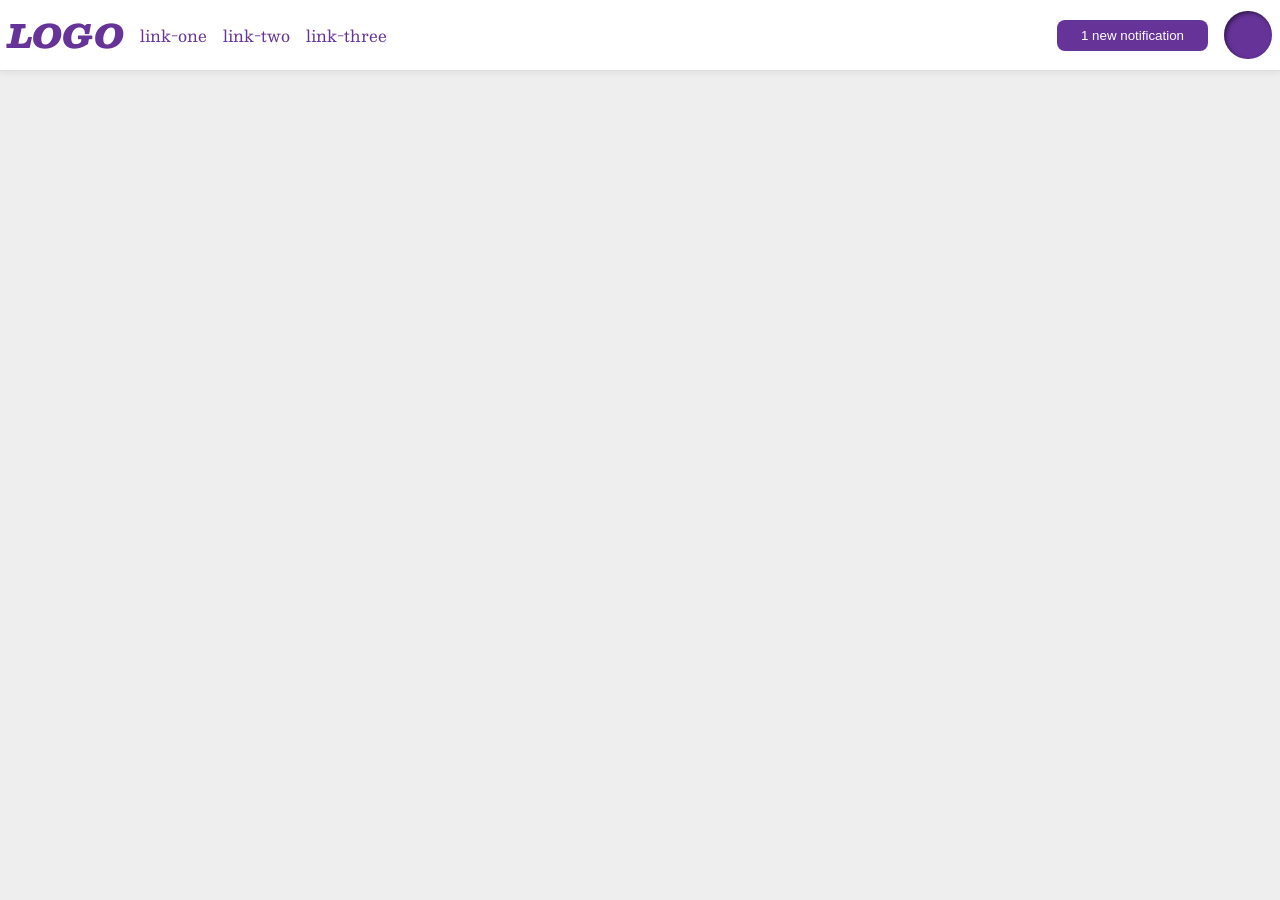
<file: foundations/flex/03-flex-header-2/index.html>
<!doctype html>
<html lang="en">
	<head>
		<meta charset="UTF-8" />
		<meta http-equiv="X-UA-Compatible" content="IE=edge" />
		<meta name="viewport" content="width=device-width, initial-scale=1.0" />
		<title>Flex Header 2</title>
		<link rel="stylesheet" href="style.css" />
	</head>
	<body>
		<div class="header">
			<div class="left">
				<div class="logo">LOGO</div>
				<ul class="links">
					<li><a href="https://google.com">link-one</a></li>
					<li><a href="https://google.com">link-two</a></li>
					<li><a href="https://google.com">link-three</a></li>
				</ul>
			</div>
			<div class="right">
				<button class="notifications">1 new notification</button>
				<div class="profile-image"></div>
			</div>
		</div>
	</body>
</html>
</file>
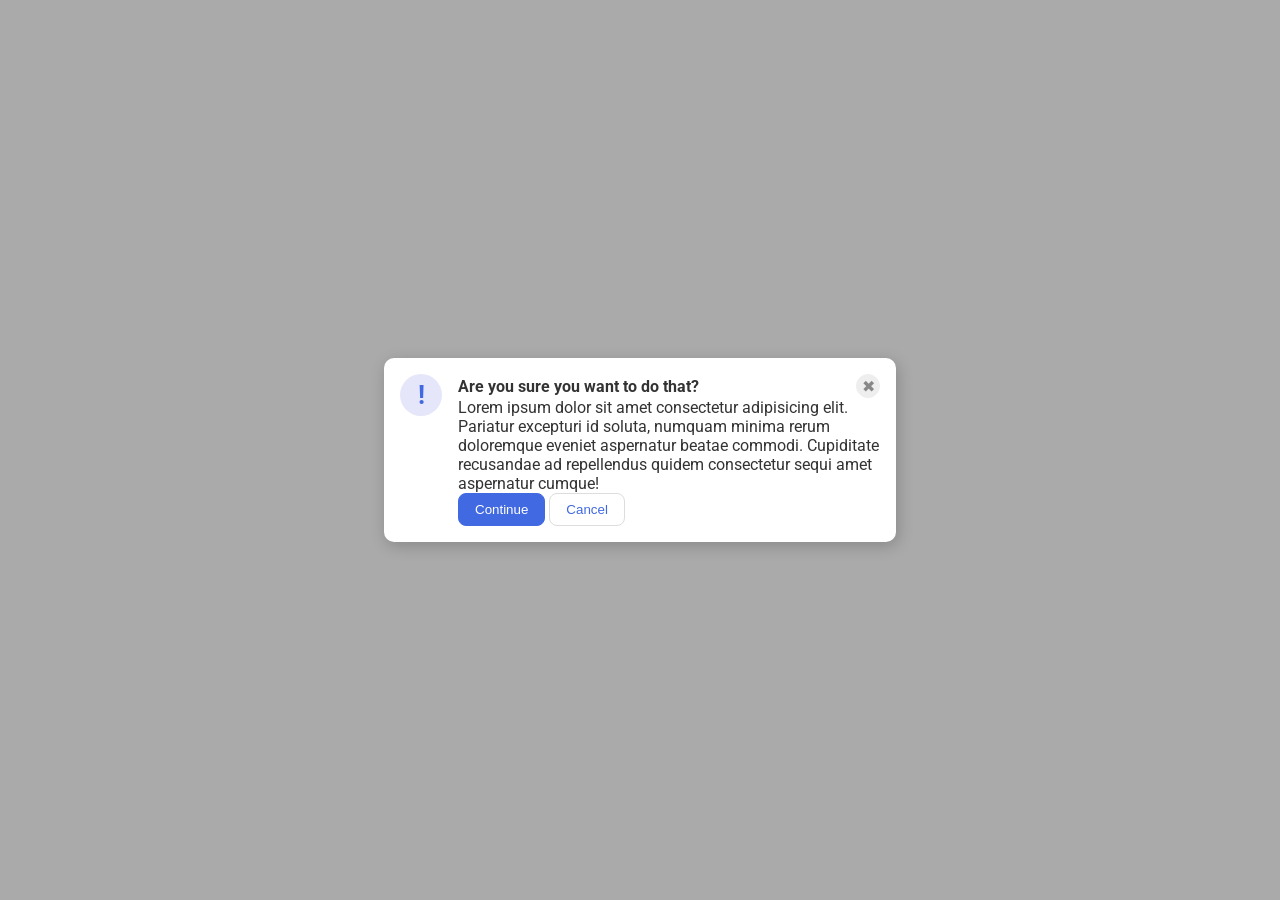
<file: foundations/flex/05-flex-modal/index.html>
<!doctype html>
<html lang="en">
	<head>
		<meta charset="UTF-8" />
		<meta http-equiv="X-UA-Compatible" content="IE=edge" />
		<meta name="viewport" content="width=device-width, initial-scale=1.0" />
		<link rel="stylesheet" href="style.css" />
		<title>Modal</title>
	</head>
	<body>
		<div class="modal">
			<div class="icon">!</div>
			<div class="main">
				<div class="header">
					Are you sure you want to do that?
					<button class="close-button">✖</button>
				</div>
				<div class="text">
					Lorem ipsum dolor sit amet consectetur adipisicing elit.
					Pariatur excepturi id soluta, numquam minima rerum
					doloremque eveniet aspernatur beatae commodi. Cupiditate
					recusandae ad repellendus quidem consectetur sequi amet
					aspernatur cumque!
				</div>
				<button class="continue">Continue</button>
				<button class="cancel">Cancel</button>
			</div>
		</div>
	</body>
</html>
</file>
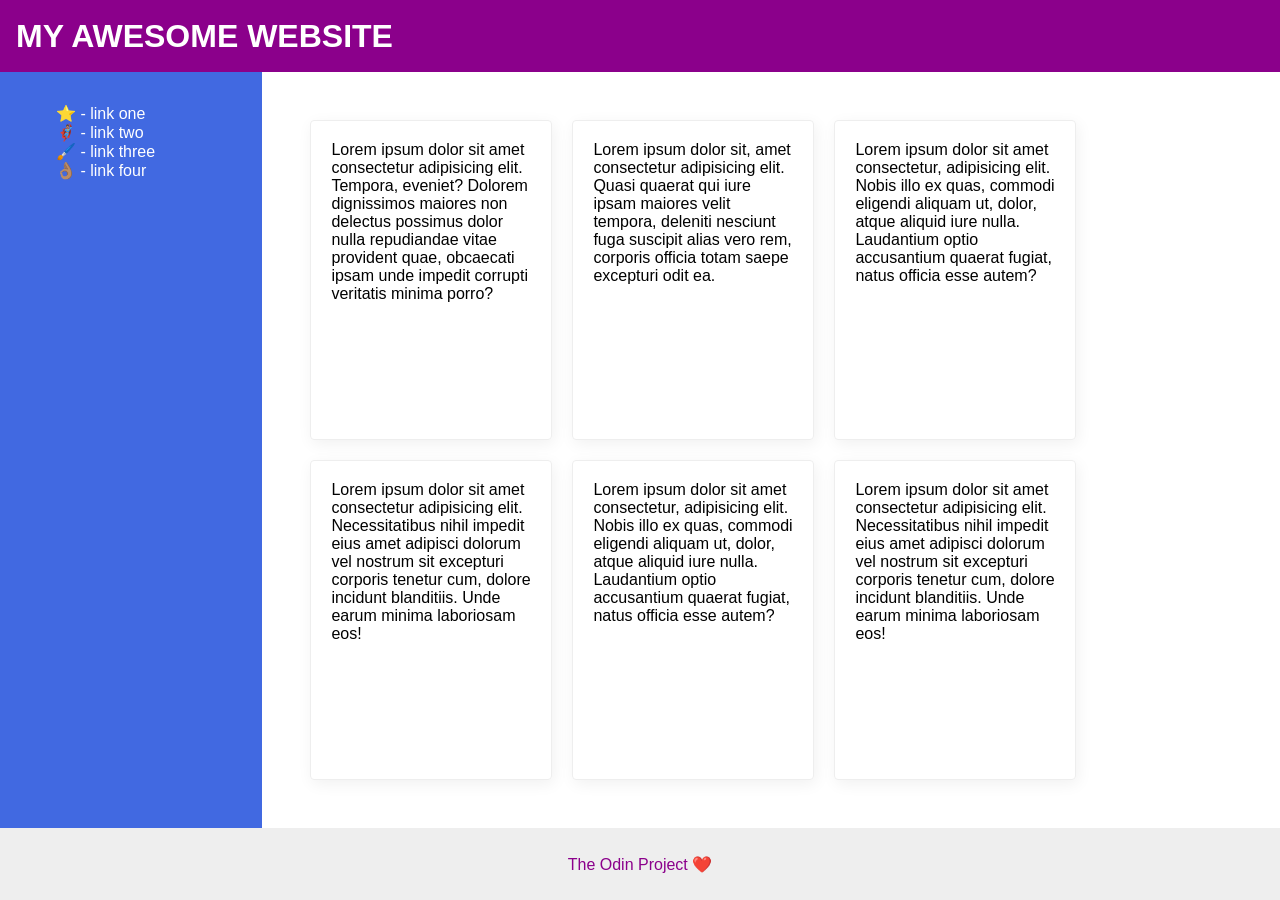
<file: foundations/flex/07-flex-layout-2/index.html>
<!doctype html>
<html lang="en">
	<head>
		<meta charset="UTF-8" />
		<meta http-equiv="X-UA-Compatible" content="IE=edge" />
		<meta name="viewport" content="width=device-width, initial-scale=1.0" />
		<title>The Holy Grail</title>
		<link rel="stylesheet" href="style.css" />
	</head>
	<body>
		<div class="header">MY AWESOME WEBSITE</div>
		<div class="content">
			<div class="sidebar">
				<ul>
					<li><a href="#">⭐ - link one</a></li>
					<li><a href="#">🦸🏽‍♂️ - link two</a></li>
					<li><a href="#">🖌️ - link three</a></li>
					<li><a href="#">👌🏽 - link four</a></li>
				</ul>
			</div>
			<div class="card-group">
				<div class="card">
					Lorem ipsum dolor sit amet consectetur adipisicing elit.
					Tempora, eveniet? Dolorem dignissimos maiores non delectus
					possimus dolor nulla repudiandae vitae provident quae,
					obcaecati ipsam unde impedit corrupti veritatis minima
					porro?
				</div>
				<div class="card">
					Lorem ipsum dolor sit, amet consectetur adipisicing elit.
					Quasi quaerat qui iure ipsam maiores velit tempora, deleniti
					nesciunt fuga suscipit alias vero rem, corporis officia
					totam saepe excepturi odit ea.
				</div>
				<div class="card">
					Lorem ipsum dolor sit amet consectetur, adipisicing elit.
					Nobis illo ex quas, commodi eligendi aliquam ut, dolor,
					atque aliquid iure nulla. Laudantium optio accusantium
					quaerat fugiat, natus officia esse autem?
				</div>
				<div class="card">
					Lorem ipsum dolor sit amet consectetur adipisicing elit.
					Necessitatibus nihil impedit eius amet adipisci dolorum vel
					nostrum sit excepturi corporis tenetur cum, dolore incidunt
					blanditiis. Unde earum minima laboriosam eos!
				</div>
				<div class="card">
					Lorem ipsum dolor sit amet consectetur, adipisicing elit.
					Nobis illo ex quas, commodi eligendi aliquam ut, dolor,
					atque aliquid iure nulla. Laudantium optio accusantium
					quaerat fugiat, natus officia esse autem?
				</div>
				<div class="card">
					Lorem ipsum dolor sit amet consectetur adipisicing elit.
					Necessitatibus nihil impedit eius amet adipisci dolorum vel
					nostrum sit excepturi corporis tenetur cum, dolore incidunt
					blanditiis. Unde earum minima laboriosam eos!
				</div>
			</div>
		</div>

		<div class="footer">The Odin Project ❤️</div>
	</body>
</html>
</file>
<file: foundations/flex/03-flex-header-2/style.css>
/* this is some magical font-importing.  
you'll learn about it later. */
@import url("https://fonts.googleapis.com/css2?family=Besley:ital,wght@0,400;1,900&display=swap");

* {
	padding: 0;
	margin: 0;
}

body {
	margin: 0;
	background: #eee;
	font-family: Besley, serif;
}

.header {
	background: white;
	border-bottom: 1px solid #ddd;
	box-shadow: 0 0 8px rgba(0, 0, 0, 0.1);
	padding: 8px;
	display: flex;
	justify-content: space-between;
}

.left,
.right {
	display: flex;
	align-items: center;
	gap: 16px;
}

.profile-image {
	background: rebeccapurple;
	box-shadow: inset 2px 2px 4px rgba(0, 0, 0, 0.5);
	border-radius: 50%;
	width: 48px;
	height: 48px;
}

.logo {
	color: rebeccapurple;
	font-size: 32px;
	font-weight: 900;
	font-style: italic;
}

button {
	border: none;
	border-radius: 8px;
	background: rebeccapurple;
	color: white;
	padding: 8px 24px;
}

a {
	/* this removes the line under our links */
	text-decoration: none;
	color: rebeccapurple;
}

ul {
	list-style-type: none;
	display: flex;
	gap: 16px;
}
</file>
<file: foundations/flex/05-flex-modal/style.css>
@import url("https://fonts.googleapis.com/css2?family=Roboto:wght@400;700&display=swap");

html,
body {
	height: 100%;
}

body {
	font-family: Roboto, sans-serif;
	margin: 0;
	background: #aaa;
	color: #333;
	/* I'll give you this one for free lol */
	display: flex;
	align-items: center;
	justify-content: center;
}

.modal {
	background: white;
	width: 480px;
	border-radius: 10px;
	box-shadow: 2px 4px 16px rgba(0, 0, 0, 0.2);
	display: flex;
	gap: 16px;
	padding: 16px;
}

.icon {
	color: royalblue;
	font-size: 26px;
	font-weight: 700;
	background: lavender;
	width: 42px;
	height: 42px;
	border-radius: 50%;
	display: flex;
	flex-shrink: 0;
	align-items: center;
	justify-content: center;
}

.header {
	display: flex;
	justify-content: space-between;
	align-items: center;
	font-weight: 700;
}

.close-button {
	background: #eee;
	border-radius: 50%;
	color: #888;
	font-weight: 400;
	font-size: 16px;
	height: 24px;
	width: 24px;
	display: flex;
	align-items: center;
	justify-content: center;
	border: 1px solid #eee;
	padding: 0;
}

button {
	cursor: pointer;
	padding: 8px 16px;
	border-radius: 8px;
}

button.continue {
	background: royalblue;
	border: 1px solid royalblue;
	color: white;
}

button.cancel {
	background: white;
	border: 1px solid #ddd;
	color: royalblue;
}
</file>
<file: foundations/flex/07-flex-layout-2/style.css>
body {
	font-family:
		-apple-system, BlinkMacSystemFont, "Segoe UI", Roboto, Oxygen, Ubuntu,
		Cantarell, "Open Sans", "Helvetica Neue", sans-serif;
	margin: 0;
	min-height: 100vh;
	display: flex;
	flex-direction: column;
}

.header {
	display: flex;
	font-size: 32px;
	align-items: center;
	height: 72px;
	background: darkmagenta;
	color: white;
	font-weight: 900;
	padding: 0 16px;
}

.footer {
	display: flex;
	justify-content: center;
	align-items: center;
	height: 72px;
	background: #eee;
	color: darkmagenta;
}

.content {
	display: flex;
	align-items: stretch;
	flex: 1;
}
.sidebar {
	width: 300px;
	flex-shrink: 0;
	padding: 16px;
	background: royalblue;
	box-sizing: border-box;
	flex: 1;
}

li {
	text-decoration: none;
	list-style: none;
}
a {
	text-decoration: none;
	color: white;
}

.card-group {
	display: flex;
	flex: 4;
	padding: 48px;
	gap: 20px;
	flex-wrap: wrap;
}

.card {
	display: flex;
	width: 200px;
	border: 1px solid #eee;
	box-shadow: 2px 4px 16px rgba(0, 0, 0, 0.06);
	border-radius: 4px;
	padding: 20px;
}
</file>
